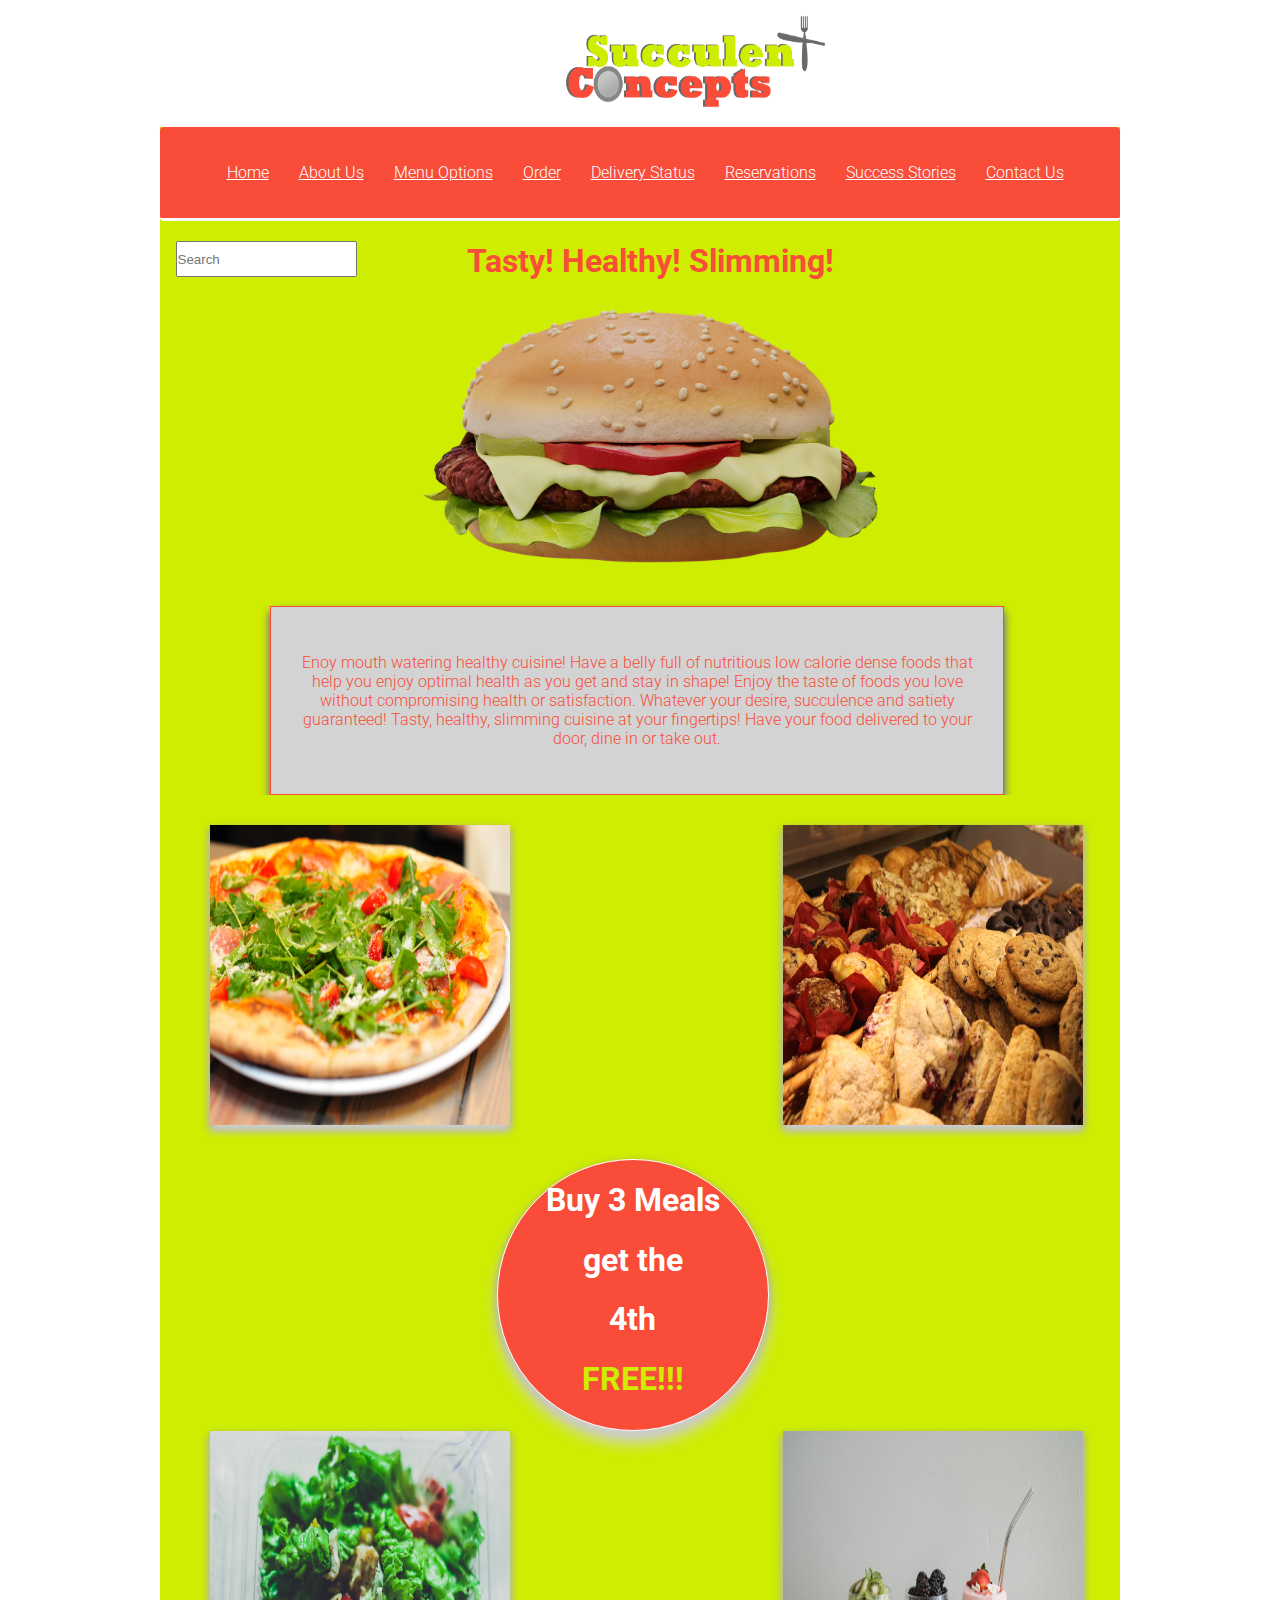
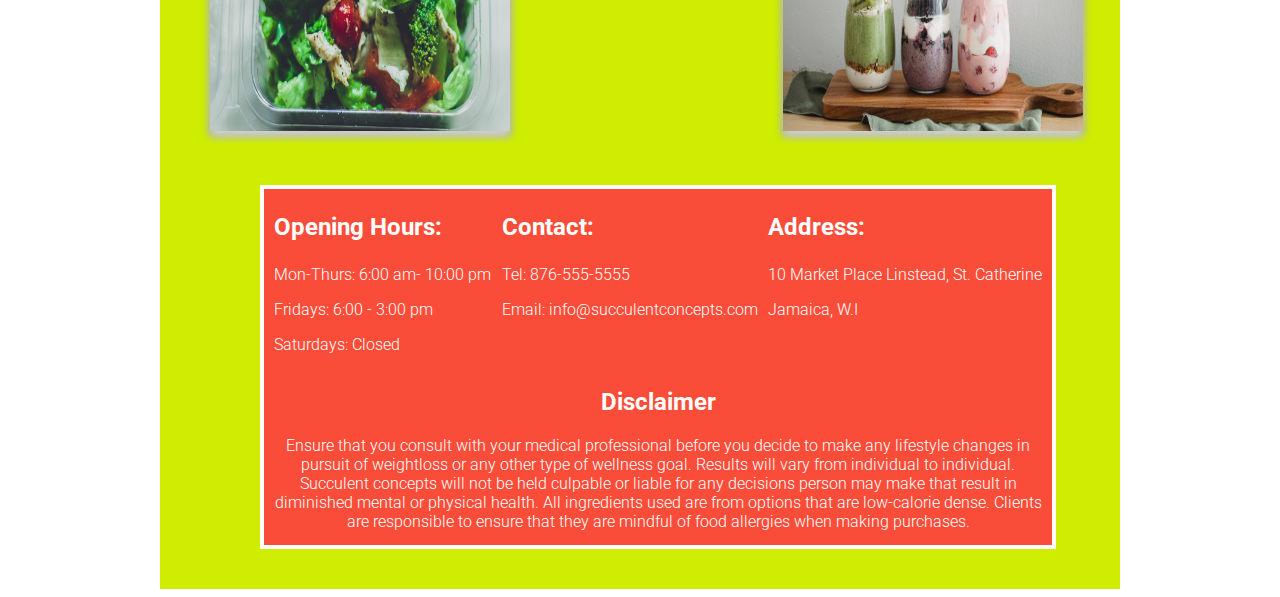
<file: index.html>
<!DOCTYPE html>
<html lang="en">
<head>
    <meta charset="UTF-8">
    <meta http-equiv="X-UA-Compatible" content="IE=edge">
    <meta name="viewport" content="width=device-width, initial-scale=1.0">
    <link rel="stylesheet" href="css/main.css"/>
    <link rel="stylesheet" href="https://cdnjs.cloudflare.com/ajax/libs/font-awesome/6.0.0-beta2/css/all.min.css" integrity="sha512-YWzhKL2whUzgiheMoBFwW8CKV4qpHQAEuvilg9FAn5VJUDwKZZxkJNuGM4XkWuk94WCrrwslk8yWNGmY1EduTA==" crossorigin="anonymous" referrerpolicy="no-referrer" />
    <link rel="icon" type="image/x-icon" href="images/favicon.png">
    <title>Home Page</title>
</head>
<body>
    <!-- LOGO -->
        <div class="logo-page-container">
            <div class="succulent-logo-specs">
                <img src="images/Redlogo2.png" alt="Redlogo">
            </div>     
    
        </div>
        <div class="page-container">
          
           <div class="main-nav">
            <nav>
                
                <ul class="navigation-links-specs">
                 <li>
                     <a href="index.html" class="nav-menu-items">Home</a>
                 </li>
                 <li>
                     <a href="aboutus.html" class="nav-menu-items">About Us</a>
                 </li>
                 <li>
                     <a href="menu.html"class="nav-menu-items">Menu Options</a>
                 </li>
                 <li>
                     <a href=""class="nav-menu-items">Order</a>
                 </li>
                 <li>
                     <a href=""class="nav-menu-items">Delivery Status</a>
                 </li>
                 <li>
                     <a href=""class="nav-menu-items">Reservations</a>
                 </li>
                 <li>
                    <a href=""class="nav-menu-items">Success Stories</a>
                </li>
                <li>
                    <a href=""class="nav-menu-items">Contact Us</a>
                </li>
                </ul>
               
            </nav>    
           </div>
           
            
        </div>
        <div class="page-container">
            <div class="my-title">
                <div class="search"><input type="text" placeholder="Search" >  
                </div> 
                <div class="title"><h1> Tasty! Healthy! Slimming! </h1></div>
                
          
            <div class="social-media">
    <span>
        <i class="fa-brands fa-whatsapp"></i>
    </span> 
            </div>
    
          
            <div class="social-media">
                <span>
                    <i class="fa-brands fa-facebook"></i>
                </span> 
                        </div>  
            
         
                        <div class="social-media">
                            <span>
                                <i class="fa-brands fa-facebook-messenger"></i>
                            </span> 
                                    </div>
             
                                    <div class="social-media">
                                        <span>
                                            <i class="fa-brands fa-instagram"></i>
                                        </span> 
                                                </div>
            </div>
            </div>
            <div class="tasty-text">
                  
                
           
                </div>  

        <nav>
            
        </nav>
          
              <div class="page-container">
                <div class="burger-class-img">
                    <img src="images/Burger-creative-commons-google-images.png" alt="Burger">
                </div>
                <div class="burger-class">
                    <p>
                        Enoy mouth watering healthy cuisine! Have a belly full of nutritious low calorie dense foods that help you enjoy optimal health as you get and stay in shape!
                        Enjoy the taste of foods you love without compromising health or satisfaction. Whatever your desire, succulence and satiety guaranteed! Tasty, healthy, slimming cuisine at your fingertips!
                        Have your food delivered to your door, dine in or take out.
        
                    </p>
                </div>
              </div> 
            
        </div>
        <div class="food-home-page">
            <div class="page-container">
                <div class="item-list">
                    <div class="items"><img src="images/Pizza-pexels.jpg" alt="pizza"></div>
                    <div class="items"></div>
                    <div class="items"><img src="images/pastry-pexels.jpg" alt=""></div>
                </div>
                <div class="item-list">
                    <div class="items"></div>
                    <div class="items"> 
                        
                        <div class="call-to-action-bubble">
                        <div>
                            <p>
                                <h1>Buy 3 Meals</h1>
                            </p>
                        </div>
                        <div>
                            <p>
                                <h1>get the</h1>
                            </p>
                        </div>
                        <div>
                            <p>
                                <h1>4th</h1>
                                
                            </p>
                        </div>
                        <div class="free">
                            <p>
                                <h1>FREE!!!</h1>
                            </p>
                        </div>
                       </div> </div>
                    <div class="items"></div>
                </div>
                <div class="item-list-two">
                    <div>
                        
                    </div>
                    <div class="items"><img src="images/salad-pexels.jpg" alt="salad"></div>
                    <div class="items"></div>
                    <div class="items"><img src="images/Smoothies-pexels.jpg" alt=""></div>
                </div>
                
                   
              
                  
                   
        </div>
    <div>
    
    </div>
      <div class="page-container">
          <div class="footer">
            <div>
                <h2><p>
                    Opening Hours:
                </p>
            </h2>
                
                        <p>
                            Mon-Thurs: 6:00 am- 10:00 pm
                        </p>
                        <p>
                            Fridays: 6:00 - 3:00 pm
                        </p>
                        <p>
                            Saturdays: Closed
                        </p>
                    
                
            </div>
        
            <div>
                <h2><p>
                    Contact:
                </p>
            </h2>
                
                        <p>
                          Tel: 876-555-5555
                        </p>
                        <p>
                        Email: info@succulentconcepts.com
                        </p>
                        <p>
                            <div class="social-media-two">
                                <span>
                                    <i class="fa-brands fa-whatsapp"></i>
                                </span> 
                                        </div>
                                
                                      
                                        <div class="social-media-two">
                                            <span>
                                                <i class="fa-brands fa-facebook"></i>
                                            </span> 
                                                    </div>  
                                        
                                     
                                                    <div class="social-media-two">
                                                        <span>
                                                            <i class="fa-brands fa-facebook-messenger"></i>
                                                        </span> 
                                                                </div>
                                         
                                                                <div class="social-media-two">
                                                                    <span>
                                                                        <i class="fa-brands fa-instagram"></i>
                                                                    </span> 
                                                                            </div>
                        </p>
                    
                
            </div>
            <div>
                <h2><p>
                    Address:
                </p>
            </h2>
                
                        <p>
                           10 Market Place  Linstead, St. Catherine
                        </p>
                        <p>
                        Jamaica, W.I
                        
                        </p>
                        
                        <div>
          </div>
       
                        
        </div>
       
                        
            
        </div>
      </div>
    </div>
    <div class="page-container">
        <div class="footer2">
            <div>
           
                <p>
                    <h2 class="disclaimer">
                        Disclaimer
                    </h2>
               
             </p>
            
        </h2>
            <div>
        <p>
            Ensure that you consult with your medical professional before you decide to make any lifestyle changes in pursuit of weightloss
            or any other type of wellness goal. Results will vary from individual to individual. Succulent concepts will not be held culpable
            or liable for any decisions person may make that result in diminished mental or physical health. All ingredients used are from options
            that are low-calorie dense. Clients are responsible to ensure that they are mindful of food allergies when making purchases.
          </p>    
            </div>
                   
        
                
            </div> 
    </div>
    <div class="green">

    </div>
    </div>
    </div>
   
 
</body>
</html>
</file>
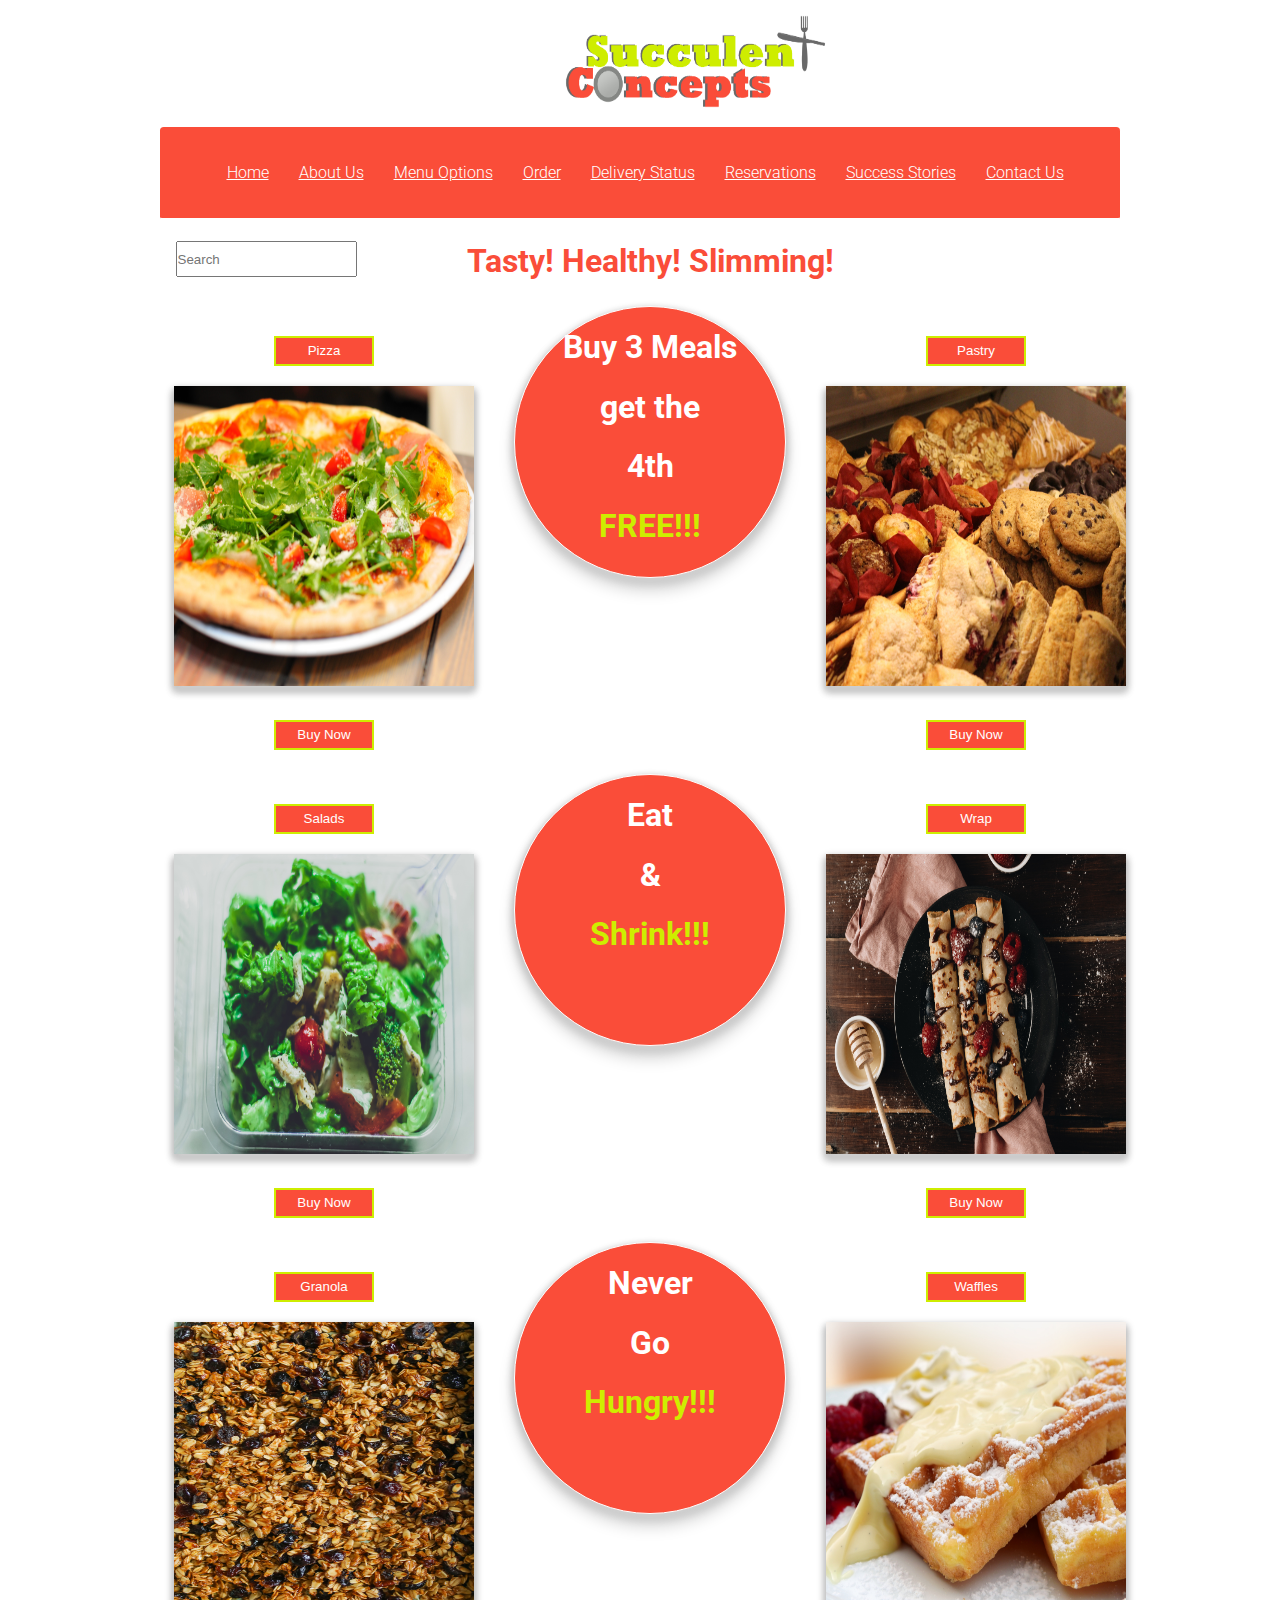
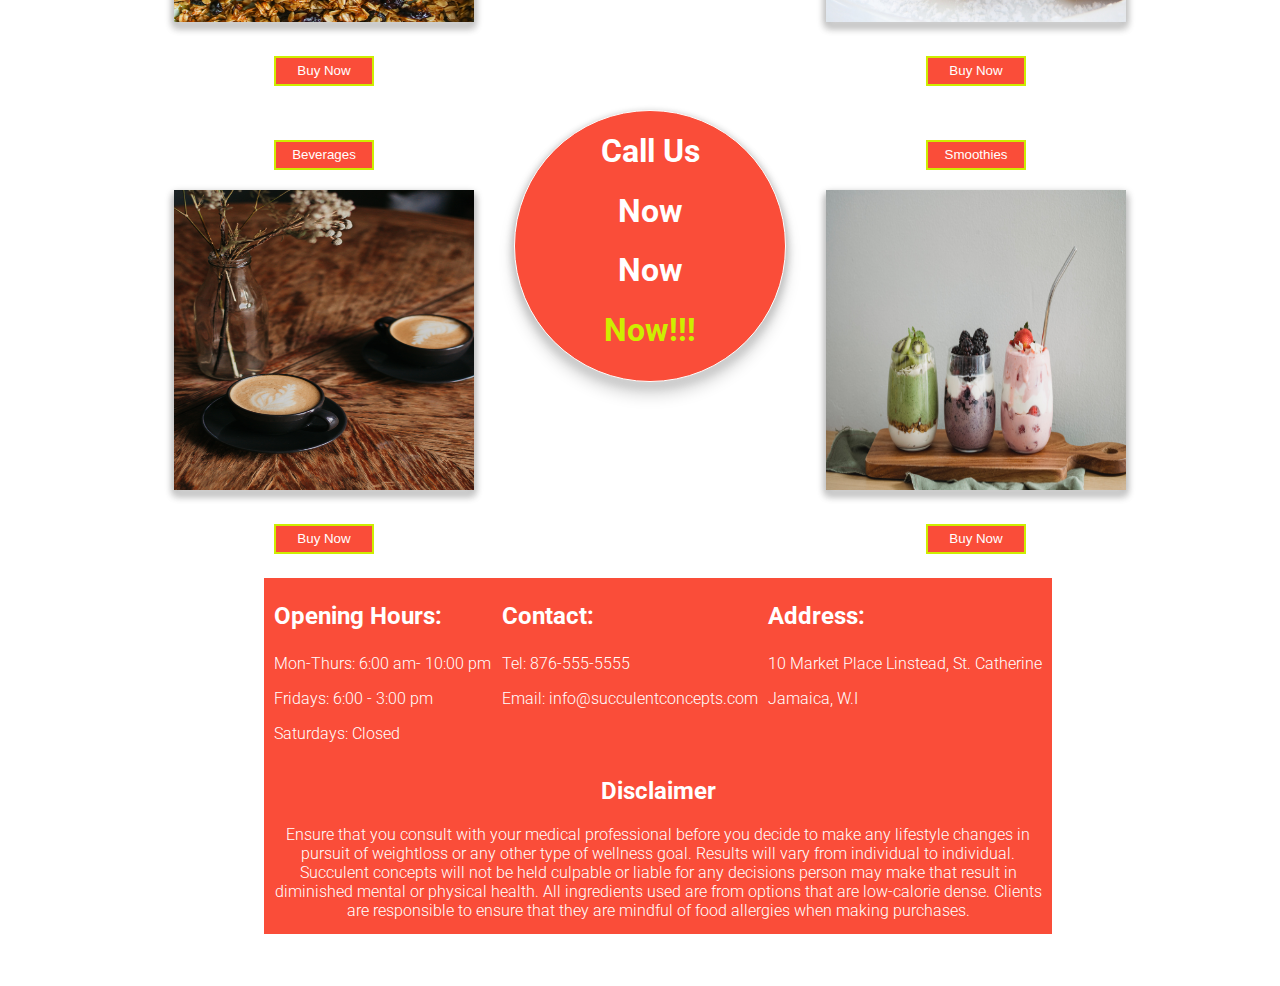
<file: menu.html>
<!DOCTYPE html>
<html lang="en">
<head>
    <meta charset="UTF-8">
    <meta http-equiv="X-UA-Compatible" content="IE=edge">
    <meta name="viewport" content="width=device-width, initial-scale=1.0">
    <link rel="stylesheet" href="css/main.css"/>
    <link rel="stylesheet" href="https://cdnjs.cloudflare.com/ajax/libs/font-awesome/6.0.0-beta2/css/all.min.css" integrity="sha512-YWzhKL2whUzgiheMoBFwW8CKV4qpHQAEuvilg9FAn5VJUDwKZZxkJNuGM4XkWuk94WCrrwslk8yWNGmY1EduTA==" crossorigin="anonymous" referrerpolicy="no-referrer" />
    <link rel="icon" type="image/x-icon" href="images/favicon.png">
    <title>Menu</title>
</head>
<body>
  <!-- LOGO -->
  <div class="logo-page-container">
    <div class="succulent-logo-specs">
        <img src="images/Redlogo2.png" alt="Redlogo">
    </div>     

</div>
<div class="page-container-menu">
  
   <div class="main-nav">
    <nav>
        
        <ul class="navigation-links-specs">
         <li>
             <a href="index.html" class="nav-menu-items">Home</a>
         </li>
         <li>
             <a href="aboutus.html" class="nav-menu-items">About Us</a>
         </li>
         <li>
             <a href="menu.html"class="nav-menu-items">Menu Options</a>
         </li>
         <li>
             <a href=""class="nav-menu-items">Order</a>
         </li>
         <li>
             <a href=""class="nav-menu-items">Delivery Status</a>
         </li>
         <li>
             <a href=""class="nav-menu-items">Reservations</a>
         </li>
         <li>
            <a href=""class="nav-menu-items">Success Stories</a>
        </li>
        <li>
            <a href=""class="nav-menu-items">Contact Us</a>
        </li>
        </ul>
       
    </nav>    
   </div>
   
    
</div>
<div class="page-container-menu">
    <div class="my-title">
        <div class="search"><input type="text" placeholder="Search" >  
        </div> 
        <div class="title"><h1> Tasty! Healthy! Slimming! </h1></div>
        
  
    <div class="social-media">
<span>
<i class="fa-brands fa-whatsapp"></i>
</span> 
    </div>

  
    <div class="social-media">
        <span>
            <i class="fa-brands fa-facebook"></i>
        </span> 
                </div>  
    
 
                <div class="social-media">
                    <span>
                        <i class="fa-brands fa-facebook-messenger"></i>
                    </span> 
                            </div>
     
                            <div class="social-media">
                                <span>
                                    <i class="fa-brands fa-instagram"></i>
                                </span> 
                                        </div>
    </div>
    </div>
    <div class="tasty-text">
          
        
   
        </div>  

  
<nav>
    
</nav>
  
      <div class="page-container-menu">
        
      </div> 
    
</div>
<div class="food-home-page">
    <div class="page-container-menu">
            
       
<div>
    <div class="menu-food">
        <!-- Pizza -->
        <div>
            <button>Pizza</button> 
            <img src="images/Pizza-pexels.jpg" alt="Pizza">  
                
            <button>Buy Now</button>
        </div>
<!-- Call to Action -->
        <div>
            <div class="call-to-action-bubble-menu">
                <div>
                    <p>
                        <h1>Buy 3 Meals</h1>
                    </p>
                </div>
                <div>
                    <p>
                        <h1>get the</h1>
                    </p>
                </div>
                <div>
                    <p>
                        <h1>4th</h1>
                        
                    </p>
                </div>
                <div class="free">
                    <p>
                        <h1>FREE!!!</h1>
                    </p>
                </div>
            </div>
        </div>
        <!-- Pastry -->
        <div>
            <button>Pastry</button> 
            <img src="images/pastry-pexels.jpg" alt="Pizza">  
            <button>Buy Now</button>    
            
        </div>
    
                    
        
    </div>
</div>

<!-- Row Two -->
  
</div>
<div class="food-home-page">
    <div class="page-container-menu">
            
       
<div>
    <div class="menu-food">
        <!-- Pizza -->
        <div>
            <button>Salads</button> 
            <img src="images/salad-pexels.jpg" alt="Salads">  
                
            <button>Buy Now</button>
        </div>
<!-- Call to Action -->
        <div>
            <div class="call-to-action-bubble-menu">
                <div>
                    <p>
                        <h1>Eat</h1>
                    </p>
                </div>
                <div>
                    <p>
                        <h1>&</h1>
                    </p>
                </div>
                <div>
                    <p>
                        <h1></h1>
                        
                    </p>
                </div>
                <div class="free">
                    <p>
                        <h1>Shrink!!!</h1>
                    </p>
                </div>
            </div>
        </div>
        <!-- Wrap -->
        <div>
            <button>Wrap
            </button> 
            <img src="images/wraps-pexels.jpg" alt="Wraps">  
            <button>Buy Now</button>    
            
        </div>
    
                    
        
    </div>
<!-- Row 3 -->
  
</div>
<div class="food-home-page">
    <div class="page-container-menu">
            
       
<div>
    <div class="menu-food">
        <!-- Granola -->
        <div>
            <button>Granola</button> 
            <img src="images/Granola-pexels.jpg" alt="Granola">  
                
            <button>Buy Now</button>
        </div>
<!-- Never Go Hungry -->
        <div>
            <div class="call-to-action-bubble-menu">
                <div>
                    <p>
                        <h1>Never</h1>
                    </p>
                </div>
                <div>
                    <p>
                        <h1>Go</h1>
                    </p>
                </div>
                <div>
                    <p>
                        <h1></h1>
                        
                    </p>
                </div>
                <div class="free">
                    <p>
                        <h1>Hungry!!!</h1>
                    </p>
                </div>
            </div>
        </div>
        <!-- Waffles -->
        <div>
            <button>Waffles</button> 
            <img src="images/Waffles-pexels.jpg" alt="Waffles">  
            <button>Buy Now</button>    
            
        </div>
    
       <!-- Row Four -->             
         
</div>
<div class="food-home-page">
    <div class="page-container-menu">
            
       
<div>
    <div class="menu-food">
        <!-- Beverages -->
        <div>
            <button>Beverages</button> 
            <img src="images/beverages-pexels.jpg" alt="Beverages">  
                
            <button>Buy Now</button>
        </div>
<!-- Call Now -->
        <div>
            <div class="call-to-action-bubble-menu">
                <div>
                    <p>
                        <h1>Call Us</h1>
                    </p>
                </div>
                <div>
                    <p>
                        <h1>Now</h1>
                    </p>
                </div>
                <div>
                    <p>
                        <h1>Now</h1>
                        
                    </p>
                </div>
                <div class="free">
                    <p>
                        <h1>Now!!!</h1>
                    </p>
                </div>
            </div>
        </div>
        <!-- Pastry -->
        <div>
            <button>Smoothies</button> 
            <img src="images/Smoothies-pexels.jpg" alt="Smoothies-pexels">  
            <button>Buy Now</button>    
            
        </div>
    
                    
        
    </div> 
    </div>
<!-- FOOTER -->
<div class="page-container-menu">
  <div class="footer">
    <div>
        <h2><p>
            Opening Hours:
        </p>
    </h2>
        
                <p>
                    Mon-Thurs: 6:00 am- 10:00 pm
                </p>
                <p>
                    Fridays: 6:00 - 3:00 pm
                </p>
                <p>
                    Saturdays: Closed
                </p>
            
        
    </div>

    <div>
        <h2><p>
            Contact:
        </p>
    </h2>
        
                <p>
                  Tel: 876-555-5555
                </p>
                <p>
                Email: info@succulentconcepts.com
                </p>
                <p>
                    <div class="social-media-two">
                        <span>
                            <i class="fa-brands fa-whatsapp"></i>
                        </span> 
                                </div>
                        
                              
                                <div class="social-media-two">
                                    <span>
                                        <i class="fa-brands fa-facebook"></i>
                                    </span> 
                                            </div>  
                                
                             
                                            <div class="social-media-two">
                                                <span>
                                                    <i class="fa-brands fa-facebook-messenger"></i>
                                                </span> 
                                                        </div>
                                 
                                                        <div class="social-media-two">
                                                            <span>
                                                                <i class="fa-brands fa-instagram"></i>
                                                            </span> 
                                                                    </div>
                </p>
            
        
    </div>
    <div>
        <h2><p>
            Address:
        </p>
    </h2>
        
                <p>
                   10 Market Place  Linstead, St. Catherine
                </p>
                <p>
                Jamaica, W.I
                
                </p>
                
                <div>
  </div>

                
</div>

                
    
</div>
</div>
</div>
<div class="page-container-menu">
<div class="footer2">
    <div>
   
        <p>
            <h2 class="disclaimer">
                Disclaimer
            </h2>
       
     </p>
    
</h2>
    <div>
<p>
    Ensure that you consult with your medical professional before you decide to make any lifestyle changes in pursuit of weightloss
    or any other type of wellness goal. Results will vary from individual to individual. Succulent concepts will not be held culpable
    or liable for any decisions person may make that result in diminished mental or physical health. All ingredients used are from options
    that are low-calorie dense. Clients are responsible to ensure that they are mindful of food allergies when making purchases.
  </p>    
    </div>
           

        
    </div> 
</div>
<div class="green-white">

</div>
</div>
</div>

</body>
</html>
</file>
<file: css/main.css>
@import url('https://fonts.googleapis.com/css2?family=Fira+Sans:wght@600;700&family=Lato:wght@300&family=Roboto&display=swap')
/* Home Page*/

;
html{
    box-sizing: content-box;
}

body{
    font-family: -apple-system, BlinkMacSystemFont, 'Segoe UI', Roboto, Oxygen, Ubuntu, Cantarell, 'Open Sans', 'Helvetica Neue', sans-serif;
    font-size: 16px;
    font-weight: 300;
}
li :hover{
    background-color: white;
    color:#Fa4d39
}
.succulent-logo-specs img {
    height: 100px;
    width: 300px;
    /*float: right;*/
    border: 0px;
   background-color: #ffffff;
   padding: -50px;
   padding-bottom: 15px;
   padding-right: 80px;
   padding-left: 50px;

}
nav img{
    display: flex;
    /*align-items: center;*/
     justify-content: space-evenly;
     margin: auto;
         
}
.logo-page-container{
    width: 25%;
    margin: auto;
    background-color: #ffffff;
}

.page-container{
    width: 960px;
    margin: auto;
    background-color: #ceed00;
}

.main-nav{
    display: flex;
   /*align-items: center;*/
    justify-content: space-evenly;
    background-color: #Fa4d39;
   
    border-bottom: solid;
    border-color: #ffffff;
    border-radius: 1mm;
    padding-top: 20px;
    padding-bottom: 20px;
    align-items: center;
    
}

.navigation-links-specs{
    list-style-type: none;
    display: flex;
}
.nav-menu-items{
    padding-right: 30px;
  padding-left:0px;
  padding-bottom: 30px;
  padding-top: 30px;
    color: #ffffff;
    height: 3px;
    text-decoration: underline;
    
}

label{
    display: flex;
    padding-right: 30px;
}
.input,
.checkbox,
.textarea{
    display: flex;
    margin: 0 0 16px 8px;
    text-align: center;
}
  
input{
    /*width: 25%;*/
    height: 32px;
    padding:0 0 0 0;
}

.textarea{
    width: 50%;
    padding: 0 0 0 4px;
}
.burger-class-img img{
    height: 25%;
    width: 50%;
    background-color: #ceed00;
    margin-left: 250px;
    align-items: center;
    text-align: center;
  
}
.burger-class{
    text-align: center;
    float: center;
    padding-bottom: 30px;
    background-color: #ceed00;
    width: 70%;
    padding-top: 30px;
    padding-left: 30px;
    padding-right: 30px;
    color: #Fa4d39;
    border-style: solid ;
    border-width: 1px;
    float: center;
    margin-left: 110px;
    margin-top: 30px;
    box-shadow: 0 4px 8px 0 #808080, 0 8px 8px 0 #808080;
}
.tasty-text {
    color:  #ceed00;
    text-align: center;
    background-color: #ceed00;  
    float:right;
    justify-content: space-evenly;

}

.food-home-page img{
    height: 300px;
width: 300px;
    background-color: #ceed00;
    justify-content: space-evenly;
    box-shadow: 0 6px 8px 0 #d3d3d3, 0 4px 8px 0 #808080;

}
  .call-to-action-bubble{
    border-radius: 50%;
    border-style: solid;
    border-color: #ffffff;
    border-width: 1px;
    background-color: #Fa4d39;
    height: 270px;
    width: 270px;
    text-align: center;
    color: #ffffff;
    box-shadow: 0 12px 16px 0 #d3d3d3, 0 4px 8px 0 #808080;
  }
  .free{
      color: #ceed00;
  }
  
  .footer{
    display: flex;
    justify-content: space-between;
    background-color: #Fa4d39;
    color: #ffffff;
    width: 80%;
    margin-left: 100px;
    border-style: solid;
    border-color: #ffffff;
    border-width: 4px;
    border-bottom: none;
    padding-left: 10px;
    padding-right: 10px;

  }
  .footer2{
    width: 80%;
    height: 175px;
    display: flex;
     align-items: center;
     justify-content: space-evenly;
     /*border-style: solid;
     border-color: #ffffff;*/
     background-color: #Fa4d39;
     color:#ffffff;
     text-align: center;
     float: center;
     margin-left: 100px;
     border-style: solid;
    border-color: #ffffff;
    border-width: 4px;
    border-top: none;
    padding-left: 10px;
    padding-right: 10px;
  }
  
 .disclaimer  {
text-align: center;
   }

  .my-title{
     display: flex; 
     float: center;
     text-align: center;
     
  }

  .search{ 
    position: relative;
    width: 20%;
    margin-top: 20px;
    margin-left: 10px;
    
  }

  
  .social-media span{
    position: relative;
    width: 20%; 
    margin-top: 20px;
    float:right;
    display: flex;
    padding-right: 10px;
  }
  .social-media-two span{
    width: 20%; 
    margin-top: 20px;
    float:left;
    display: flex;
    
}
 .title {
    position: relative;
    width: 60%;
    float: center;
    color: #Fa4d39;
   
 }
 .item-list{
    display: flex; 
    float: center;
    text-align: center;
    
    padding-top: 30px;
    padding-left: 50px;
    padding-right: 50px;
    padding-bottom: 0px;
    
}
.item-list-two{
   display: flex; 
   float: center;
   text-align: center;
   
   padding-top: 0px;
   padding-left: 50px;
   padding-right: 50px;
   padding-bottom: 50px;
   
 }
 .items{
    width: 33.33%; 
 }
 .green{
     background-color: #ceed00;
     margin: auto;
     width: 960px;
     height: 40px;
}

/*About Us Page*/

html{
    box-sizing: content-box;
}
li :hover{
    background-color: white;
    color:#Fa4d39
}
.succulent-logo-specs img {
    height: 100px;
    width: 300px;
    /*float: right;*/
    border: 0px;
   background-color: #ffffff;
   padding: -50px;
   padding-bottom: 15px;
   padding-right: 80px;
   padding-left: 50px;

}
nav img{
    display: flex;
     justify-content: space-evenly;
     margin: auto;
         
}
.logo-page-container{
    width: 25%;
    margin: auto;
    background-color: #ffffff;
}

.page-container-about{
    width: 960px;
    margin: auto;
    background-color: #ffffff;
    display: flex;
    float:right;
}


.main-nav{
    display: flex;
    justify-content: space-evenly;
    background-color: #Fa4d39;
   
    border-bottom: solid;
    border-color: #ffffff;
    border-radius: 1mm;
    padding-top: 20px;
    padding-bottom: 20px;
    align-items: center;
    
}

.navigation-links-specs{
    list-style-type: none;
    display: flex;
}
.nav-menu-items{
    padding-right: 30px;
  padding-left:0px;
  padding-bottom: 30px;
  padding-top: 30px;
    color: #ffffff;
    height: 3px;
    text-decoration: underline;
    
}

label{
    display: flex;
    padding-right: 30px;
}
.input,
.checkbox,
.textarea{
    display: flex;
    margin: 0 0 16px 8px;
    text-align: center;
}
  
input{
    
    height: 32px;
    padding:0 0 0 0;
}

.textarea{
    width: 50%;
    padding: 0 0 0 4px;
}
.spinach-img img{
    height: 25%;
    width: 50%;
    background-color: #ceed00;
    margin-left: 250px;
    align-items: center;
    text-align: center;
    padding-bottom: 0px;
    box-shadow: 0 4px 8px 0 #808080, 0 8px 8px 0 #808080;
    margin-bottom: 60px;
  
}

.tasty-text {
    color:  #ceed00;
    text-align: center;
    background-color: #ceed00;  
    float:right;
    justify-content: space-evenly;

}

.food-about-us-page img{
    height: 400px;
    width: 50%;
    background-color: #ceed00;
    align-content: center;
   margin-left: 225px;
   margin-top: 60px;
   margin-bottom: 60px;
   border-radius: 50%;
   padding-bottom: 0px;
   box-shadow: 0 4px 8px 0 #808080, 0 8px 8px 0 #808080;

  }
  .position{
      float: right;
      display: flex;  
      align-items:flex-end; 
        padding-top: 0px;
        padding-left: 50px;
        padding-right: 50px;
        padding-bottom: 50px;
        width: 50%;
  }
  .proposal{
      text-align: center;
      margin-left: 40px;
      margin-right: 40px;
      margin-top: 0px;
      padding-top: 20px;
      border-style: solid;
      border-width: 4px;
      border-color: #Fa4d39;
      
  }
  .free{
      color: #ceed00;
  }
  
  .footer{
    display: flex;
    justify-content: space-between;
    background-color: #Fa4d39;
    color: #ffffff;
    width: 80%;
    margin-left: 100px;
    border-style: solid;
    border-color: #ffffff;
    border-width: 4px;
    border-bottom: none;
    padding-left: 10px;
    padding-right: 10px;

  }
  .footer2{
    width: 80%;
    height: 175px;
    display: flex;
     align-items: center;
     justify-content: space-evenly;
     /*border-style: solid;
     border-color: #ffffff;*/
     background-color: #Fa4d39;
     color:#ffffff;
     text-align: center;
     float: center;
     margin-left: 100px;
     border-style: solid;
    border-color: #ffffff;
    border-width: 4px;
    border-top: none;
    padding-left: 10px;
    padding-right: 10px;
  }
  
 .disclaimer  {
text-align: center;
   }

  .my-title{
     display: flex; 
     float: center;
     text-align: center;
     
  }

  .search{ 
    position: relative;
    width: 20%;
    margin-top: 20px;
    margin-left: 10px;
    
  }

  
  .social-media span{
    position: relative;
    width: 20%; 
    margin-top: 20px;
    float:right;
    display: flex;
    padding-right: 10px;
  }
  .social-media-two span{
    width: 20%; 
    margin-top: 20px;
    float:left;
    display: flex;
    
}
 .title {
    position: relative;
    width: 60%;
    float: center;
    color: #Fa4d39;
   
 
 }
 .green{
     background-color: #ceed00;
     margin: auto;
     width: 960px;
     height: 40px;
}
/*Menu Options Page*/

html{
    box-sizing: content-box;
}
li :hover{
    background-color: white;
    color:#Fa4d39
}
.succulent-logo-specs img {
    height: 100px;
    width: 300px;
    /*float: right;*/
    border: 0px;
   background-color: #ffffff;
   padding: -50px;
   padding-bottom: 15px;
   padding-right: 80px;
   padding-left: 50px;

}
nav img{
    display: flex;
    /*align-items: center;*/
     justify-content: space-evenly;
     margin: auto;
         
}
.logo-page-container{
    width: 25%;
    margin: auto;
    background-color: #ffffff;
}

.page-container-menu{
    width: 960px;
    margin: auto;
    background-color: #ffffff;
    
}

.main-nav{
    display: flex;
   /*align-items: center;*/
    justify-content: space-evenly;
    background-color: #Fa4d39;
   
    border-bottom: solid;
    border-color: #ffffff;
    border-radius: 1mm;
    padding-top: 20px;
    padding-bottom: 20px;
    align-items: center;
    
}

.navigation-links-specs{
    list-style-type: none;
    display: flex;
}
.nav-menu-items{
    padding-right: 30px;
  padding-left:0px;
  padding-bottom: 30px;
  padding-top: 30px;
    color: #ffffff;
    height: 3px;
    text-decoration: underline;
    
}

label{
    display: flex;
    padding-right: 30px;
}
.input,
.checkbox,
.textarea{
    display: flex;
    margin: 0 0 16px 8px;
    text-align: center;
}
  
input{
    /*width: 25%;*/
    height: 32px;
    padding:0 0 0 0;
}

.textarea{
    width: 50%;
    padding: 0 0 0 4px;
}
.burger-class{
    text-align: center;
    float: center;
    padding-bottom: 30px;
    background-color: #D3d3d3;
    width: 70%;
    padding-top: 30px;
    padding-left: 30px;
    padding-right: 30px;
    color: #Fa4d39;
    border-style: solid ;
    border-width: 1px;
    float: center;
    margin-left: 110px;
    box-shadow: 0 4px 8px 0 #808080, 0 8px 8px 0 #808080;
}
.tasty-text {
    color:  #ceed00;
    text-align: center;
    background-color: #ceed00;  
    float:right;
    justify-content: space-evenly;

}
li{
    list-style-type: none;
    
}
.menu-images img{
    height: 300px;
    width: 300px;
    background-color: #ffffff;
    justify-content: space-evenly;
    box-shadow: 0 6px 8px 0 #d3d3d3, 0 4px 8px 0 #808080;
    vertical-align: middle;
    margin-right: 30px;

}
.menu-size-down{
    width: 33.33%;
    display: flex;
    flex-wrap: wrap;
    padding-top: 6px;

}
.menu-size-across{
    width: 33.33%;
    flex: 33.33%;
    padding-top: 6px;
    float: right;
}

    
  .call-to-action-bubble-menu{
    border-radius: 50%;
    border-style: solid;
    border-color: #ffffff;
    border-width: 1px;
    background-color: #Fa4d39;
    height: 270px;
    width: 270px;
    text-align: center;
    color: #ffffff;
    box-shadow: 0 12px 16px 0 #d3d3d3, 0 4px 8px 0 #808080;
    margin-right: 40px;
    margin-left: 40px;

  }
  button{
      color: #ffffff;
      background-color: #Fa4d39;
      height: 30px;
      width: 100px;
      margin-top: 30px;
      margin-left: 100px;
      margin-bottom: 20px;
      border-color: #ceed00;
      border-width: 2px;
      border-style: solid;
      
  }
  .menu-food{
    display: flex;
    justify-content: space-between;
    background-color: #ffffff;
    
    width: 80%;
    margin-left: 0px;
    border-style: solid;
    border-color: #ffffff;
    border-width: 4px;
    border-bottom: none;
    padding-left: 10px;
    padding-right: 20px;
}
  .free{
      color: #ceed00;
  }
  
  .footer{
    display: flex;
    justify-content: space-between;
    background-color: #Fa4d39;
    color: #ffffff;
    width: 80%;
    margin-left: 100px;
    border-style: solid;
    border-color: #ffffff;
    border-width: 4px;
    border-bottom: none;
    padding-left: 10px;
    padding-right: 10px;

  }
  .footer2{
    width: 80%;
    height: 175px;
    display: flex;
     align-items: center;
     justify-content: space-evenly;
     /*border-style: solid;
     border-color: #ffffff;*/
     background-color: #Fa4d39;
     color:#ffffff;
     text-align: center;
     float: center;
     margin-left: 100px;
     border-style: solid;
    border-color: #ffffff;
    border-width: 4px;
    border-top: none;
    padding-left: 10px;
    padding-right: 10px;
  }
  
 .disclaimer  {
text-align: center;
   }

  .my-title{
     display: flex; 
     float: center;
     text-align: center;
     
  }

  .search{ 
    position: relative;
    width: 20%;
    margin-top: 20px;
    margin-left: 10px;
    
  }

  
  .social-media span{
    position: relative;
    width: 20%; 
    margin-top: 20px;
    float:right;
    display: flex;
    padding-right: 10px;
  }
  .social-media-two span{
    width: 20%; 
    margin-top: 20px;
    float:left;
    display: flex;
    
}
 .title {
    position: relative;
    width: 60%;
    float: center;
    color: #Fa4d39;
   
 }
 .item-list{
    display: flex; 
    float: center;
    text-align: center;
    
    padding-top: 30px;
    padding-left: 50px;
    padding-right: 50px;
    padding-bottom: 0px;
    
}
.item-list-two{
   display: flex; 
   float: center;
   text-align: center;
   
   padding-top: 0px;
   padding-left: 50px;
   padding-right: 50px;
   padding-bottom: 50px;
   
 }
 .items{
    width: 33.33%; 
 }
 .green-white{
     background-color: #ffffff;
     margin: auto;
     width: 960px;
     height: 40px;
}
/*404 Error*/

/* Home Page*/
html{
    box-sizing: content-box;
}
.alignment{
    width: 960px;
    margin: auto;
    padding-left: 300px;
    padding-top: 400px;
}
</file>
